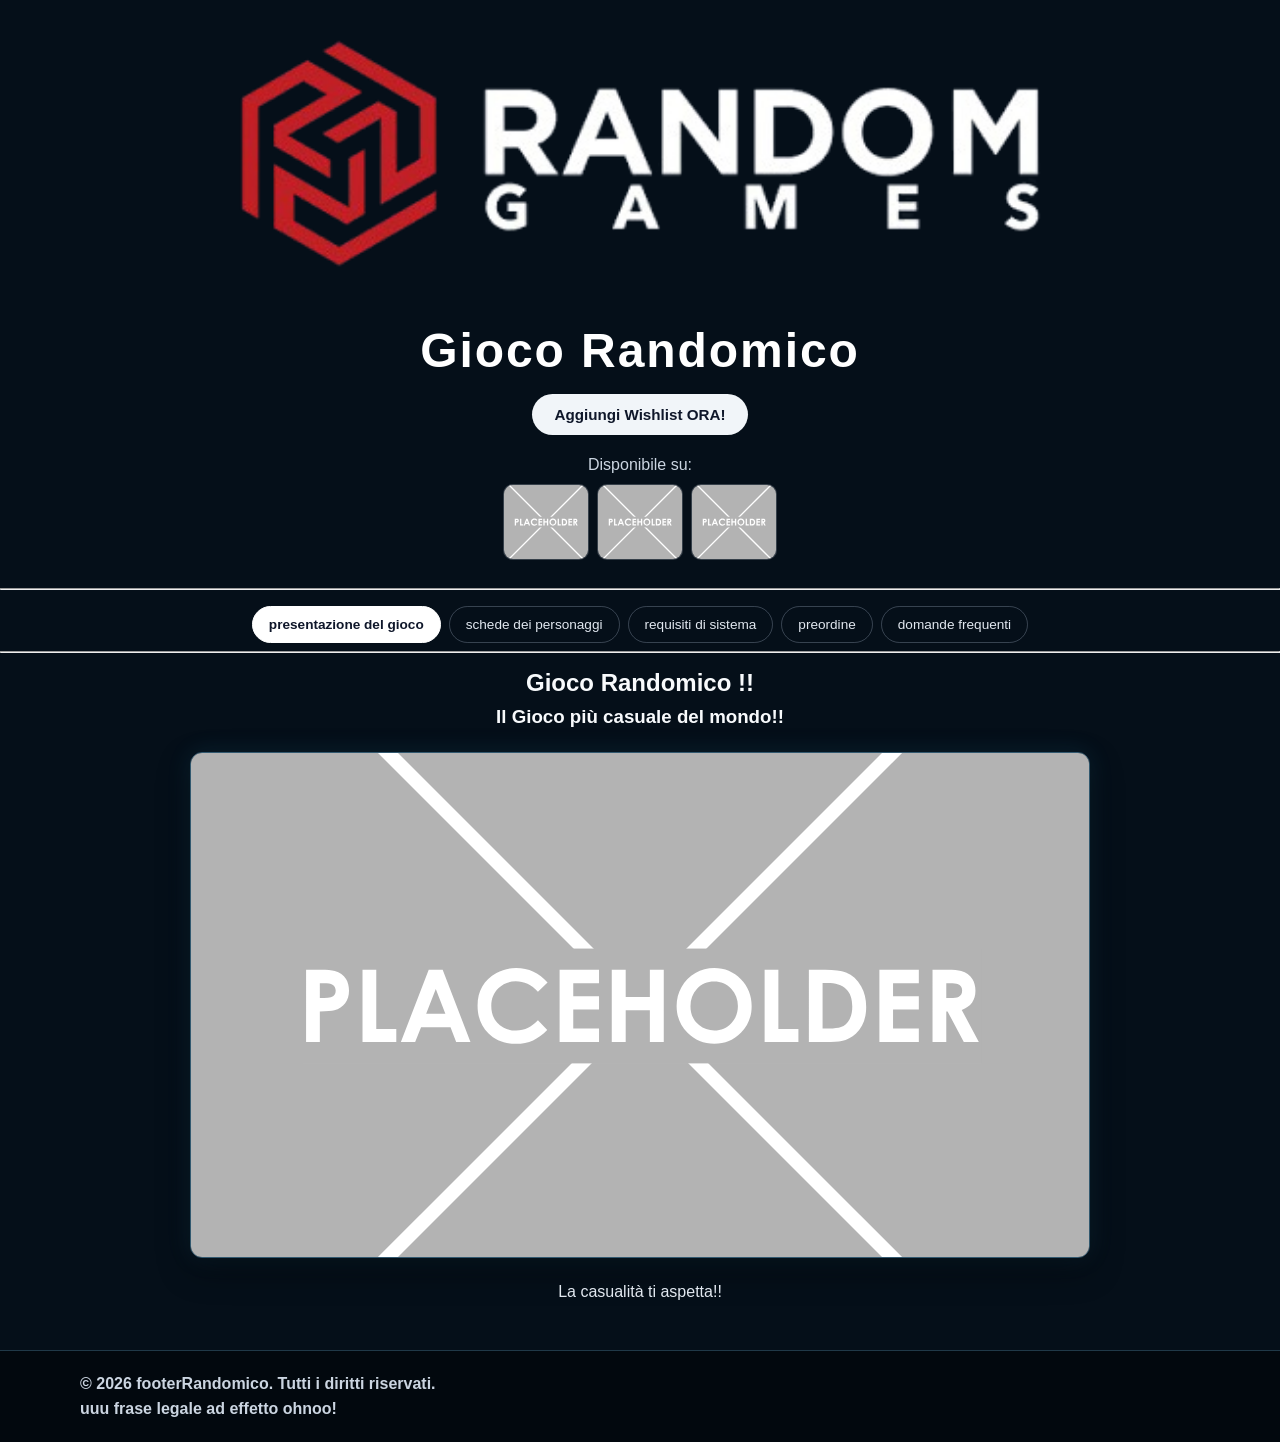
<file: index.html>
<!doctype html>
<html lang="en">
  <head>
    <meta charset="UTF-8" />
    <meta name="viewport" content="width=device-width, initial-scale=1.0" />
    <title>Presentazione del gioco</title>
    <link rel="stylesheet" href="css/index.css" />
  </head>
  <body>
    
    <header >
      <div class="banner"></div>
        
      <div class="head">
          <h1 class="title">Gioco Randomico</h1>

        <button class="wishlistButton">Aggiungi Wishlist ORA!</button>

        
        <div class="platforms">
          <p>Disponibile su:</p>
          
          <div class="platforms-list">
            <img src="./img/Placeholder.svg" alt="boh"><img src="./img/Placeholder.svg"" alt="boh"><img src="./img/Placeholder.svg"" alt="boh">
          </div>

        </div>



      </div>
      
    </header>

    <hr />

    <nav>
      <button class="selected" data-page="presentazione.html" onclick="loadPage('presentazione.html')"  >presentazione del gioco</button>
      <button data-page="schedePersonaggi.html" onclick="loadPage('schedePersonaggi.html')"             >schede dei personaggi</button>
      <button data-page="requisitiDiSistema.html" onclick="loadPage('requisitiDiSistema.html')"         >requisiti di sistema</button>
      <button data-page="preordine.html" onclick="loadPage('preordine.html')"                           >preordine</button>
      <button data-page="domandeFreq.html" onclick="loadPage('domandeFreq.html')"                       >domande frequenti</button>
    </nav>

    <hr />

    <main>

        <div id="containerContenuti">
            <!-- Il contenuto viene inserito qui tramite JS (trucchetto imparato in Educazione civica con il mitico Proffesor Benati Lorenzo) -->
        </div>
        
        <script src="js/index.js"></script>
    </main>

    

    <footer>
      <div class="footer-content">
        <p><b>© 2026 footerRandomico. Tutti i diritti riservati. <br> uuu frase legale ad effetto ohnoo!</b></p>
      </div>
    </footer>
  </body>
</html>
</file>
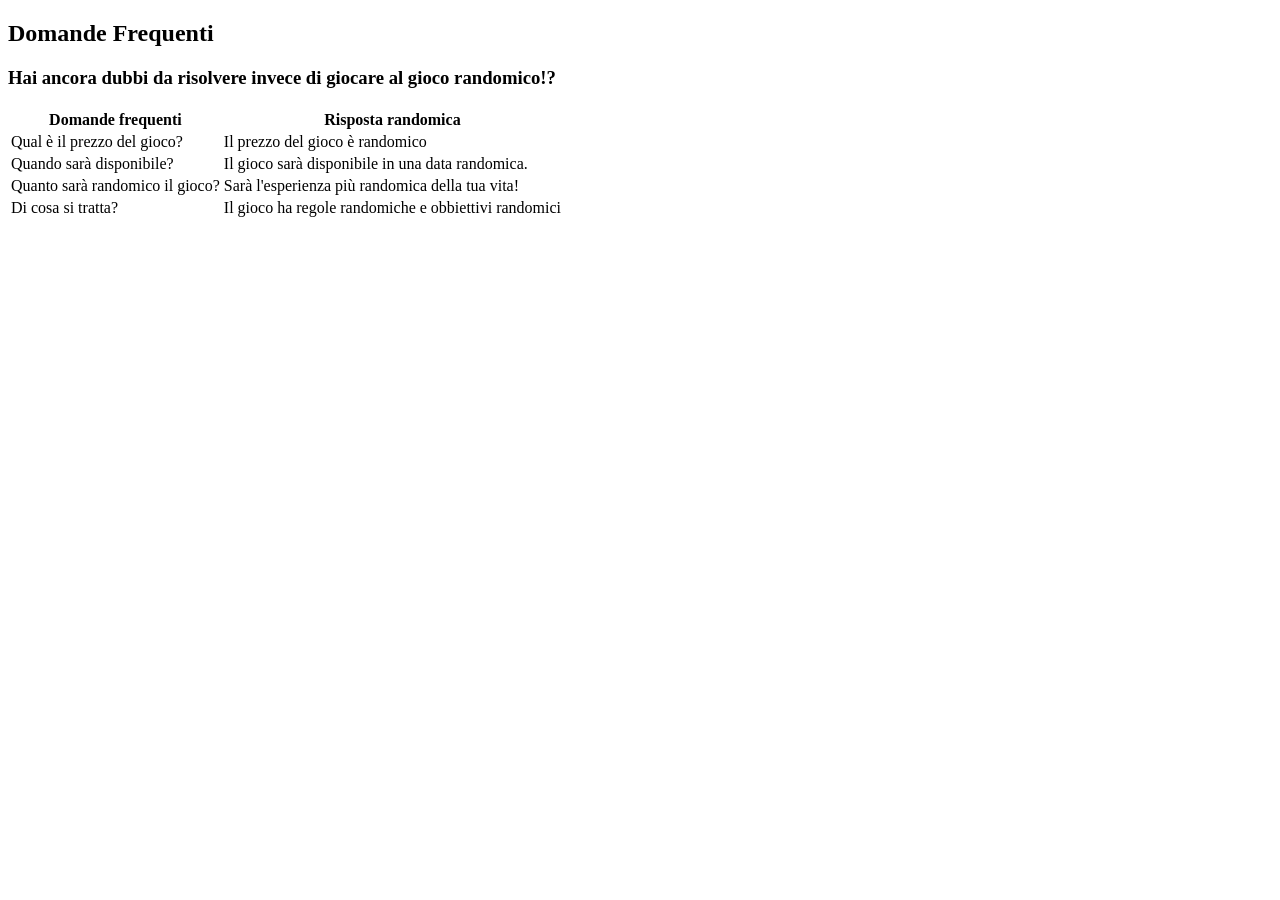
<file: html/domandeFreq.html>
<!DOCTYPE html>
<html lang="en">
<head>
    <meta charset="UTF-8">
    <meta name="viewport" content="width=device-width, initial-scale=1.0">
    <title>Domande Frequenti</title>
</head>
<body>
    
    <h2>Domande Frequenti</h2>
    <h3>Hai ancora dubbi da risolvere invece di giocare al gioco randomico!?</h3>

    <table>
        <thead>
            <tr>
                <th>Domande frequenti</th>
                <th>Risposta randomica</th>
            </tr>
        </thead>
        <tbody>
            <tr>
                <td>Qual è il prezzo del gioco?</td>
                <td>Il prezzo del gioco è randomico</td>
            </tr>
            <tr>
                <td>Quando sarà disponibile?</td>
                <td>Il gioco sarà disponibile in una data randomica.</td>
            </tr>
            <tr>
                <td>Quanto sarà randomico il gioco?</td>
                <td>Sarà l'esperienza più randomica della tua vita!</td>
            </tr>
            <tr>
                <td>Di cosa si tratta?</td>
                <td>Il gioco ha regole randomiche e obbiettivi randomici</td>
            </tr>

        </tbody>
    </table>

</body>
</html>
</file>
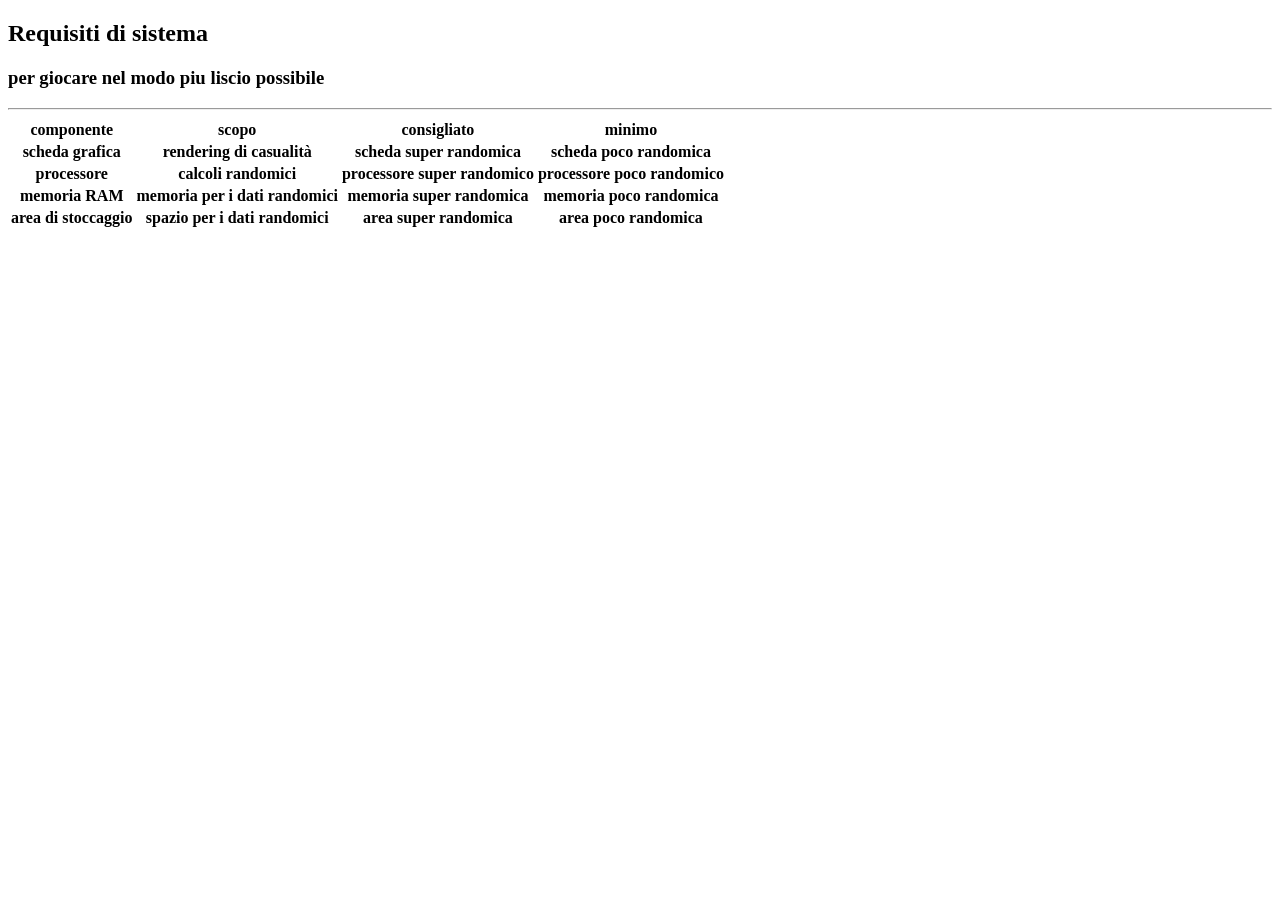
<file: html/requisitiDiSistema.html>
<!DOCTYPE html>
<html lang="en">
<head>
    <meta charset="UTF-8">
    <meta name="viewport" content="width=device-width, initial-scale=1.0">
    <title>Document</title>
</head>
<body>
    <h2>Requisiti di sistema</h2>
    <h3>per giocare nel modo piu liscio possibile</h3>

    <hr>

    <table>
        <thead>
            <tr>
                <th>componente</th>
                <th>scopo</th>
                <th>consigliato</th>
                <th>minimo</th>
            </tr>
        </thead>
        <tbody>
            <tr>
                <th>scheda grafica</th>
                <th>rendering di casualità</th>
                <th>scheda super randomica</th>
                <th>scheda poco randomica</th>
            </tr>
            <tr>
                <th>processore</th>
                <th>calcoli randomici</th>
                <th>processore super randomico</th>
                <th>processore poco randomico</th>
            </tr>
            <tr>
                <th>memoria RAM</th>
                <th>memoria per i dati randomici</th>
                <th>memoria super randomica</th>
                <th>memoria poco randomica</th>
            </tr>
            </tr>
            <tr>
                <th>area di stoccaggio</th>
                <th>spazio per i dati randomici</th>
                <th>area super randomica</th>
                <th>area poco randomica</th>
            </tr>
        </tbody>
    </table>

    

</body>
</html>
</file>
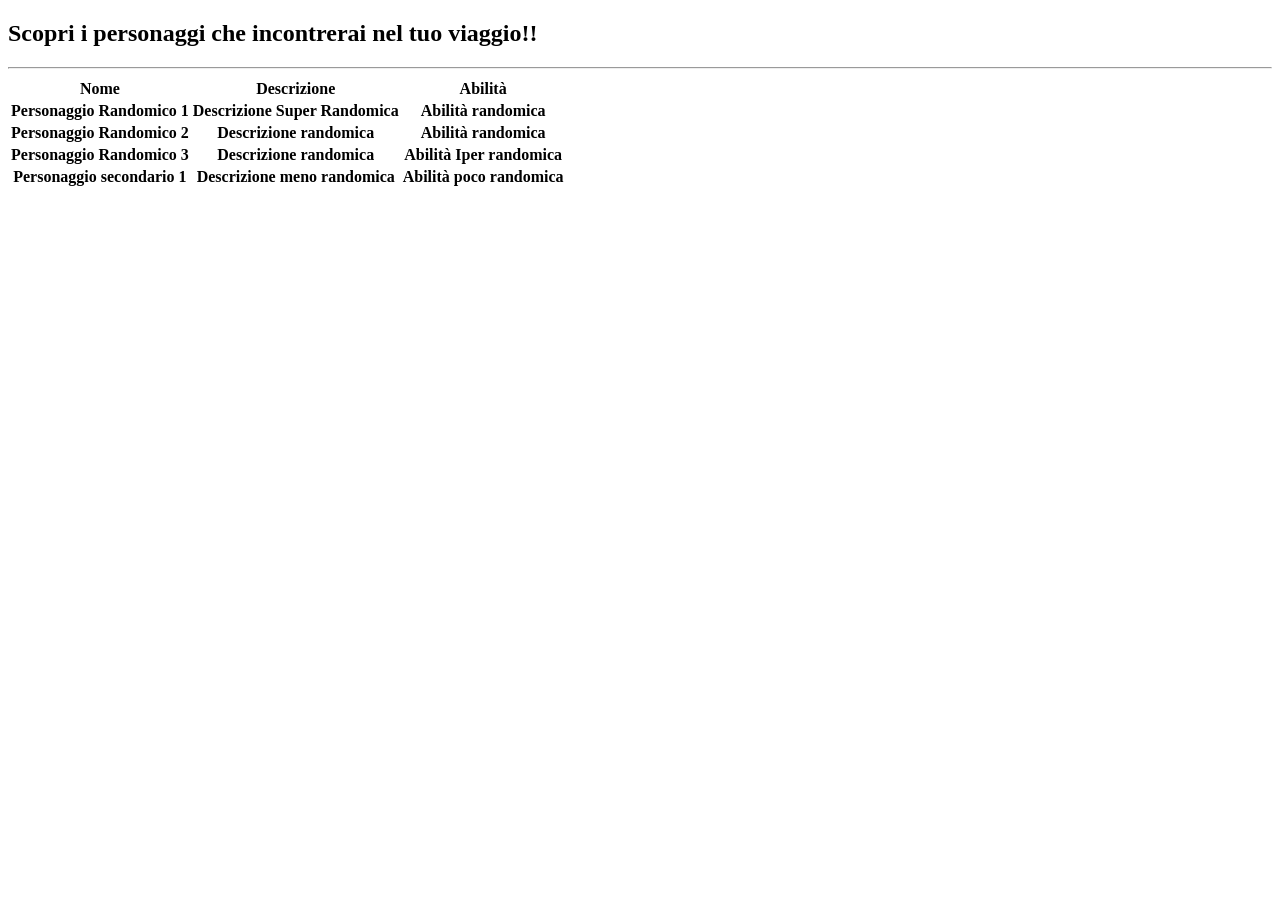
<file: html/schedePersonaggi.html>
<!DOCTYPE html>
<html lang="en">
<head>
    <meta charset="UTF-8">
    <meta name="viewport" content="width=device-width, initial-scale=1.0">
    <title>Personaggi</title>
</head>
<body>
    
    <h2>Scopri i personaggi che incontrerai nel tuo viaggio!!</h2>

    <hr>
    <table>
        <thead>
            <tr>
                <th>Nome</th>
                <th>Descrizione</th>
                <th>Abilità</th>
            </tr>
        </thead>
        <tbody>
            <tr>
                <th>Personaggio Randomico 1</th>
                <th>Descrizione Super Randomica</th>
                <th>Abilità randomica</th>
            </tr>
            <tr>
                <th>Personaggio Randomico 2</th>
                <th>Descrizione randomica</th>
                <th>Abilità randomica</th>
            </tr>
            <tr>
                <th>Personaggio Randomico 3</th>
                <th>Descrizione randomica</th>
                <th>Abilità Iper randomica</th>
            </tr>
            </tr>
            <tr>
                <th>Personaggio secondario 1</th>
                <th>Descrizione meno randomica</th>
                <th>Abilità poco randomica</th>
            </tr>
        </tbody>
    </table>

    
</body>
</html>
</file>
<file: css/index.css>
body {
    margin: 0;
    background-color: rgb(5, 15, 25);
    color: white;
    font-family: Arial, sans-serif;
}

header {
    width: min(100%, 1200px);
    margin: 0 auto;
    padding: 0 1rem; box-sizing: border-box;
}
/* rem è un riferimento al font-size del tag html, 16px di default*/
    

.banner {
    background-image: url("../img/coolBanner-removebg-preview.png");
    background-size: cover;
    background-position: center;
    background-repeat: no-repeat;
    width: 100%;
    height: clamp(180px, 24vw, 420px);
    display: block;
}

.head {
    padding: 1rem 1rem 1.2rem;
    box-sizing: border-box;
    display: flex;
    flex-direction: column;
    justify-content: center;
    align-items: center;
    background: rgb(5, 15, 25);
    margin-top: 0;
}

.title {
    color: white;
    text-align: center;
    font-size: clamp(2rem, 4vw, 3rem);
    margin: 0;
    letter-spacing: 0.04em;
}

.wishlistButton {
    background: #f1f5f9;
    color: #0f172a;

    border: none;
    border-radius: 999px;
    padding: 0.75rem 1.4rem;

    font-size: 0.95rem;
    font-weight: 700;

    cursor: pointer;
    margin: 1rem 0 0.7rem;
}

.wishlistButton:hover {
    opacity: 0.9;
}


.platforms p {
    margin: 10px;
    color: #cbd5e1;
    text-align: center;
}

.platforms-list {
    display: flex;
    align-items: center;
    justify-content: center;
    gap: 0.5rem;
    flex-wrap: wrap;
}

.platforms-list img {
    width: 84px;
    height: 74px;
    display: inline-block;
    background: rgba(148, 163, 184, 0.12);
    border: 1px solid rgba(255, 255, 255, 0.14);
    border-radius: 10px;
    object-fit: cover;
    vertical-align: middle;
}

nav {
    width: min(100%, 1200px);
    margin: 1rem auto 0;
    padding: 0 1rem;
    box-sizing: border-box;
    display: flex;
    flex-wrap: wrap;
    justify-content: center;
    gap: 0.5rem;
}

nav button {
    background: transparent;
    color: #e2e8f0;
    border: 1px solid rgba(148, 163, 184, 0.35);
    border-radius: 999px;
    padding: 0.65rem 1rem;
    font-size: 0.85rem;
    cursor: pointer;
    transition: background 0.2s ease, border-color 0.2s ease, color 0.2s ease;
}

nav button:hover {
    background: rgba(148, 163, 184, 0.08);
    border-color: rgba(148, 163, 184, 0.65);
}

nav button.selected {
    background: #ffffff;
    color: #0f172a;
    border-color: #ffffff;
    font-weight: 700;
}

main {
    width: min(100%, 1200px);
    margin: 1rem auto 0;
    padding: 0 1rem;
    box-sizing: border-box;
}

#containerContenuti {
    color: #e2e8f0;
    text-align: center;
}

#containerContenuti table {
    width: 100%;
    border-collapse: collapse;
    margin-top: 1rem;
    background: rgba(15, 23, 42, 0.7);
    border: 1px solid rgba(148, 163, 184, 0.3);
}

#containerContenuti th,
#containerContenuti td {
    padding: 0.8rem 0.9rem;
    border: 1px solid rgba(148, 163, 184, 0.25);
    text-align: left;
    vertical-align: top;
}

#containerContenuti thead th {
    background: rgba(148, 163, 184, 0.12);
    color: #f8fafc;
    font-weight: 700;
}

#containerContenuti tbody tr:nth-child(even) {
    background: rgba(148, 163, 184, 0.04);
}

#containerContenuti h2,
#containerContenuti h3 {
    color: #f8fafc;
}

#containerContenuti h3 {
    padding-top: 0;
    margin-top: 0.5rem;
    margin-bottom: 1.5rem;
}

#containerContenuti hr {
    border-color: rgba(148, 163, 184, 0.2);
}



#containerContenuti .img-container {
    width: min(100%, 900px);
    aspect-ratio: 16 / 9;

    margin: 1.5rem auto;
    box-sizing: border-box;

    overflow: hidden;
    
    border: 1px solid rgba(125, 211, 252, 0.38);
    border-radius: 12px;
    box-shadow: 0 12px 32px rgba(0, 0, 0, 0.38), 0 0 24px rgba(56, 189, 248, 0.12);
}

#containerContenuti .img-container img {
    display: block;
    width: 100%;
    height: 100%;
    object-fit: cover;
}

#containerContenuti .presentation-section {
    max-width: 960px;
    margin: 0 auto;
    padding: 1rem, 4vw, 2.5rem;
    box-sizing: border-box;
    
    text-align: center;
    overflow-wrap: anywhere;
}

#containerContenuti .presentation-section h2,
#containerContenuti .presentation-section p {
    margin-top: 0;
    line-height: 1.2;
    margin-bottom: 0;
}



footer {
    margin-top: 3rem;
    background: rgb(2, 8, 14);
    border-top: 1px solid rgba(125, 211, 252, 0.24);
    color: #cbd5e1;
}

.footer-content {
    width: min(100%, 1200px);
    margin: 0 auto;
    padding: 1.25rem clamp(1rem, 4vw, 2.5rem);
    box-sizing: border-box;
}

.footer-content p {
    margin: 0;
    line-height: 1.6;
}



/* inizio uso AI per divertimento */

#containerContenuti #preordine {
    display: block;
    width: fit-content;
    max-width: 100%;
    margin: 10% auto 10%;
    padding: 1rem 2rem;
    border: 2px solid #fff;
    border-radius: 14px;
    background: linear-gradient(120deg, #ff0505, #f8f408, #26ff00, #1100ff, #a601ff, #ff3d3d);
    background-size: 300% 300%;
    color: #07111b;
    font: inherit;
    font-size: 1.25rem;
    font-weight: 800;
    cursor: pointer;
    animation: preordine-spin 4s ease-in-out infinite, preordine-rgb 5s linear infinite;
}

@keyframes preordine-spin {
    0%, 8% { transform: rotate(0deg); }
    16%, 24%, 100% { transform: rotate(360deg); }
}

@keyframes preordine-rgb {
    from { background-position: 0% 50%; }
    to { background-position: 100% 50%; }
}

@media (prefers-reduced-motion: reduce) {
    #containerContenuti #preordine {
        animation: none;
    }
}
</file>
